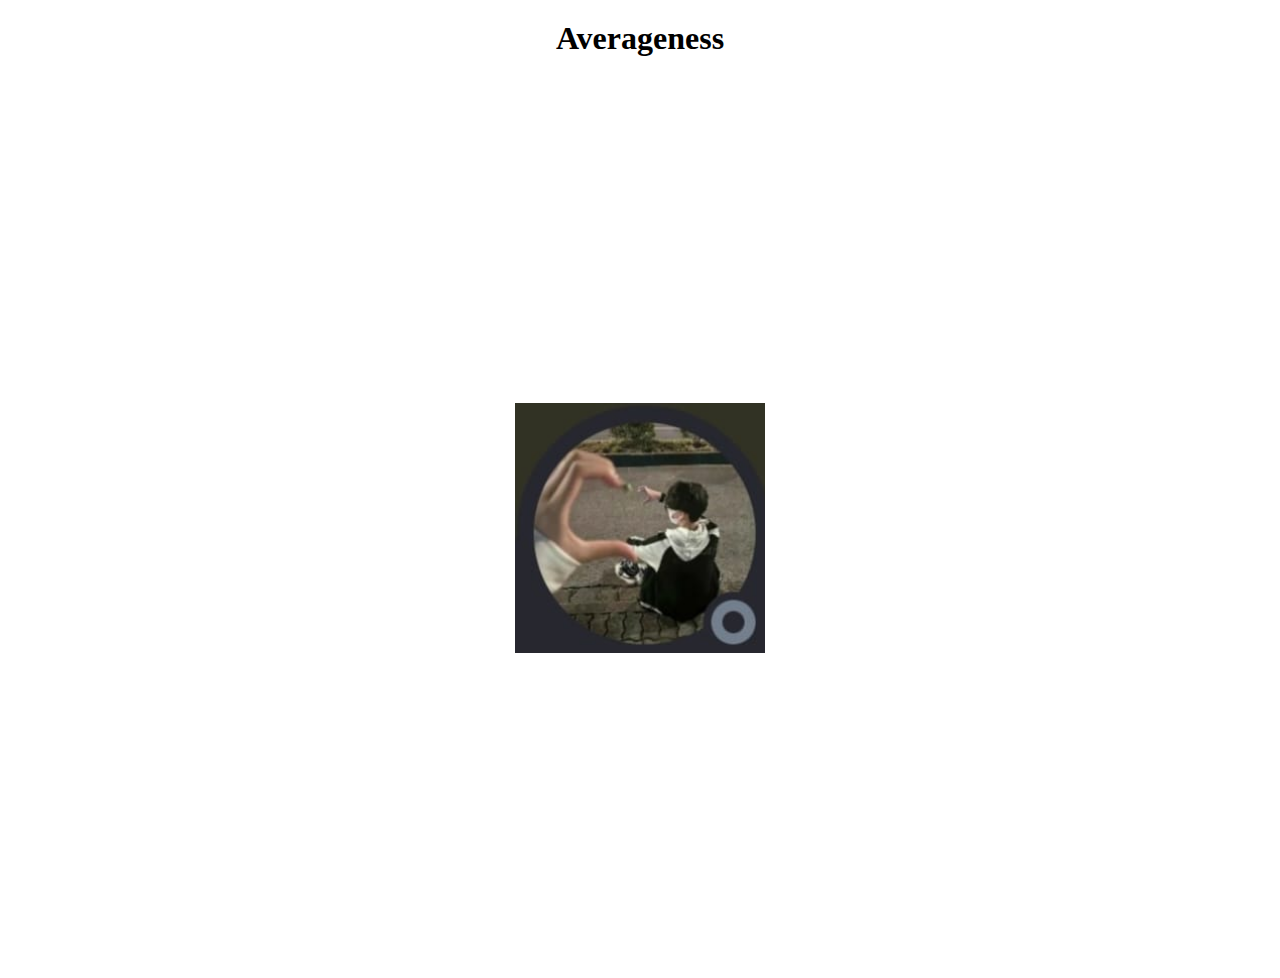
<file: indexI.html>
<!DOCTYPE html>
<html>
<head>
  <title>Averageness</title>
  <style>
    body {
      margin: 0;
      padding: 0;
    }
    .container {
      display: flex;
      flex-direction: row;
      justify-content: center;
      align-items: center;
      height: 100vh;
    }
    .square-div {
      width: 250px;
      height: 250px;
    
      background-size: cover;
      background-repeat: no-repeat;
      margin: 20px;
    }
    .left-div {
      background-image: url('T.jpg');
    }
    h1 {
      text-align: center;
      margin-top: 20px;
    }
    /* Media query for mobile devices */
    @media only screen and (max-width: 450px) {
      h1 {
        font-size: 24px;
        margin-top: 10px;
      }
      .container {
        flex-direction: column;
        align-items: center;
      }
      .square-div {
        width: 100%;
        height: 150px;
        margin-bottom: 20px;
      }
    }
  </style>
</head>
<body>
  <h1>Averageness</h1>
  <div class="container">
    <div class="square-div left-div"></div>
  </div>
</body>
</html>
</file>
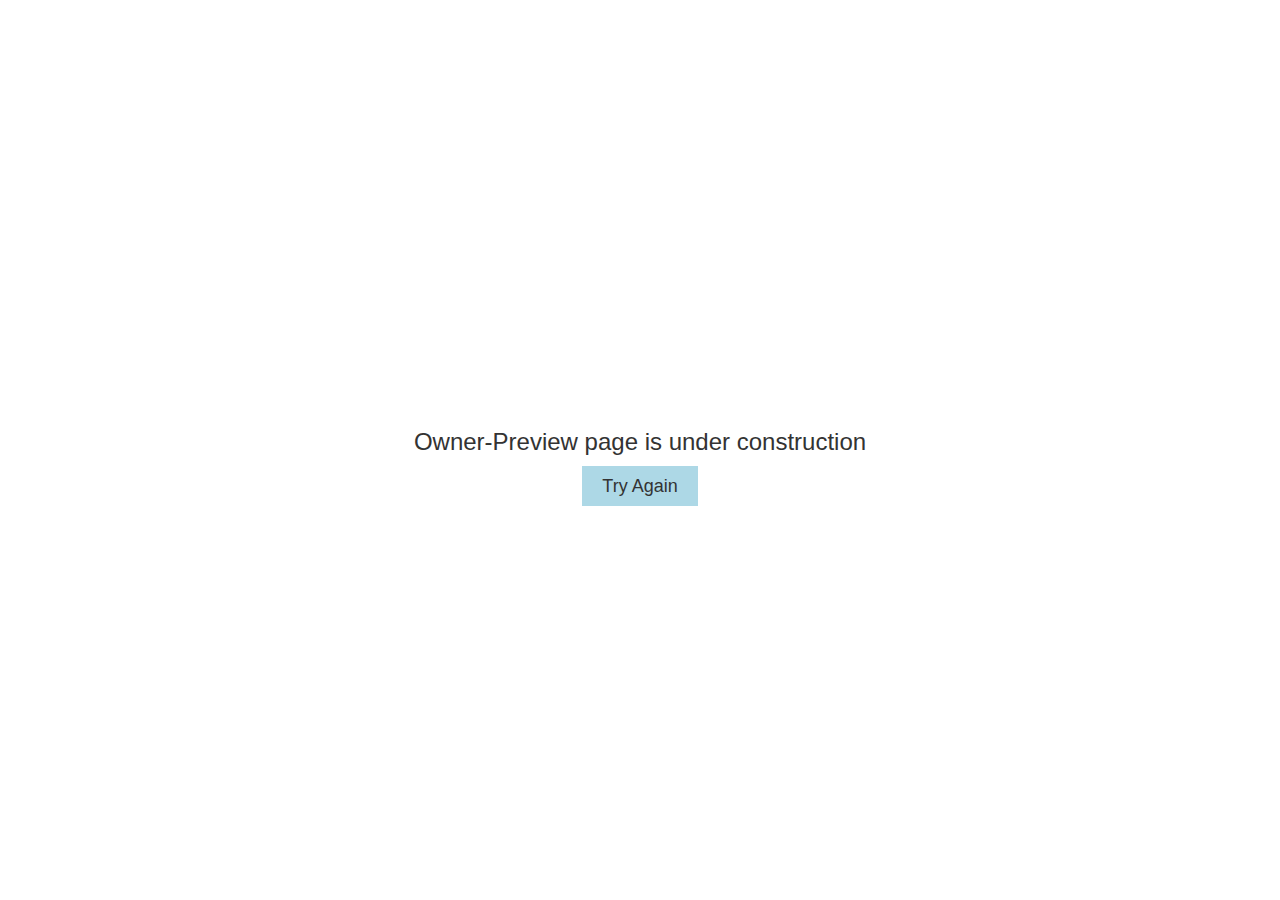
<file: load.html>
<!DOCTYPE html>
<html>
<head> 
	<meta name="viewport" content="width=device-width, initial-scale=1.0, maximum-scale=1.0, user-scalable=no">
	<title>Owner-Preview</title>
	<style>
		body {
			overflow: hidden;
			font-family: Arial, sans-serif;
			display: flex;
			justify-content: center;
			align-items: center;
			height: 100vh;
			margin: 0;
		}
		
		.container {
			text-align: center;
		}
		
		.message {
			font-size: 24px;
			color: #333;
			margin-bottom: 20px;
		}
		
		.button {
			background-color: #ADD8E6; /* light blue color */
			color: #333;
			border: none;
			padding: 10px 20px;
			font-size: 18px;
			cursor: pointer;
			text-decoration: none;
		}
		
		.button:hover {
			background-color: #87CEEB; /* light blue hover color */
			text-decoration: none;
		}
	</style>
</head>
<body>
	<div class="container">
		<p class="message">Owner-Preview page is under construction</p>
		<a href="index.html" class="button">Try Again</a>
	</div>
</body>
</html>
</file>
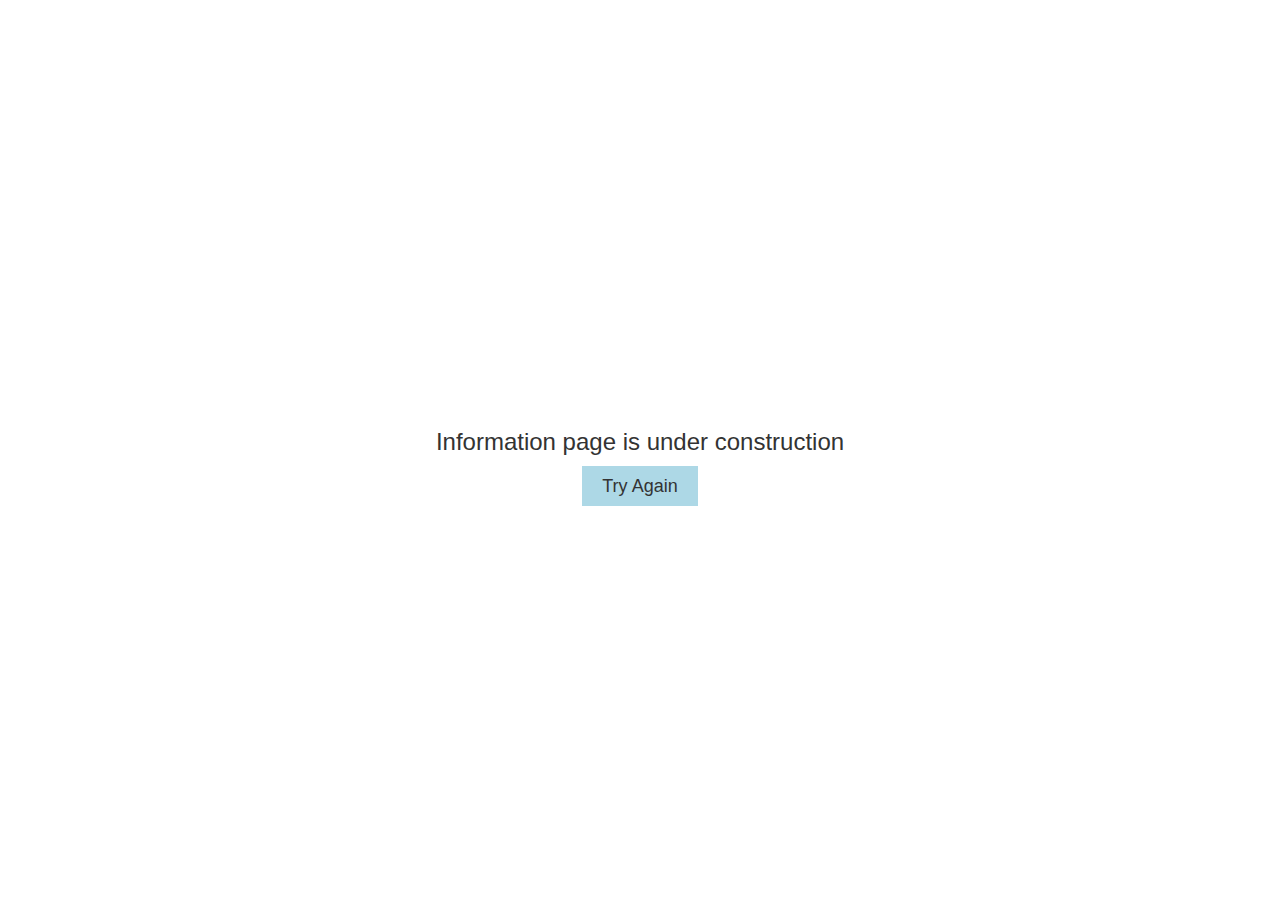
<file: loadn.html>
<!DOCTYPE html>
<html>
<head> 
	<meta name="viewport" content="width=device-width, initial-scale=1.0, maximum-scale=1.0, user-scalable=no">
	<title>Information</title>
	<style>
		body {
			overflow: hidden;
			font-family: Arial, sans-serif;
			display: flex;
			justify-content: center;
			align-items: center;
			height: 100vh;
			margin: 0;
		}
		
		.container {
			text-align: center;
		}
		
		.message {
			font-size: 24px;
			color: #333;
			margin-bottom: 20px;
		}
		
		.button {
			background-color: #ADD8E6; /* light blue color */
			color: #333;
			border: none;
			padding: 10px 20px;
			font-size: 18px;
			cursor: pointer;
			text-decoration: none;
		}
		
		.button:hover {
			background-color: #87CEEB; /* light blue hover color */
			text-decoration: none;
		}
	</style>
</head>
<body>
	<div class="container">
		<p class="message">Information page is under construction</p>
		<a href="index.html" class="button">Try Again</a>
	</div>
</body>
</html>
</file>
